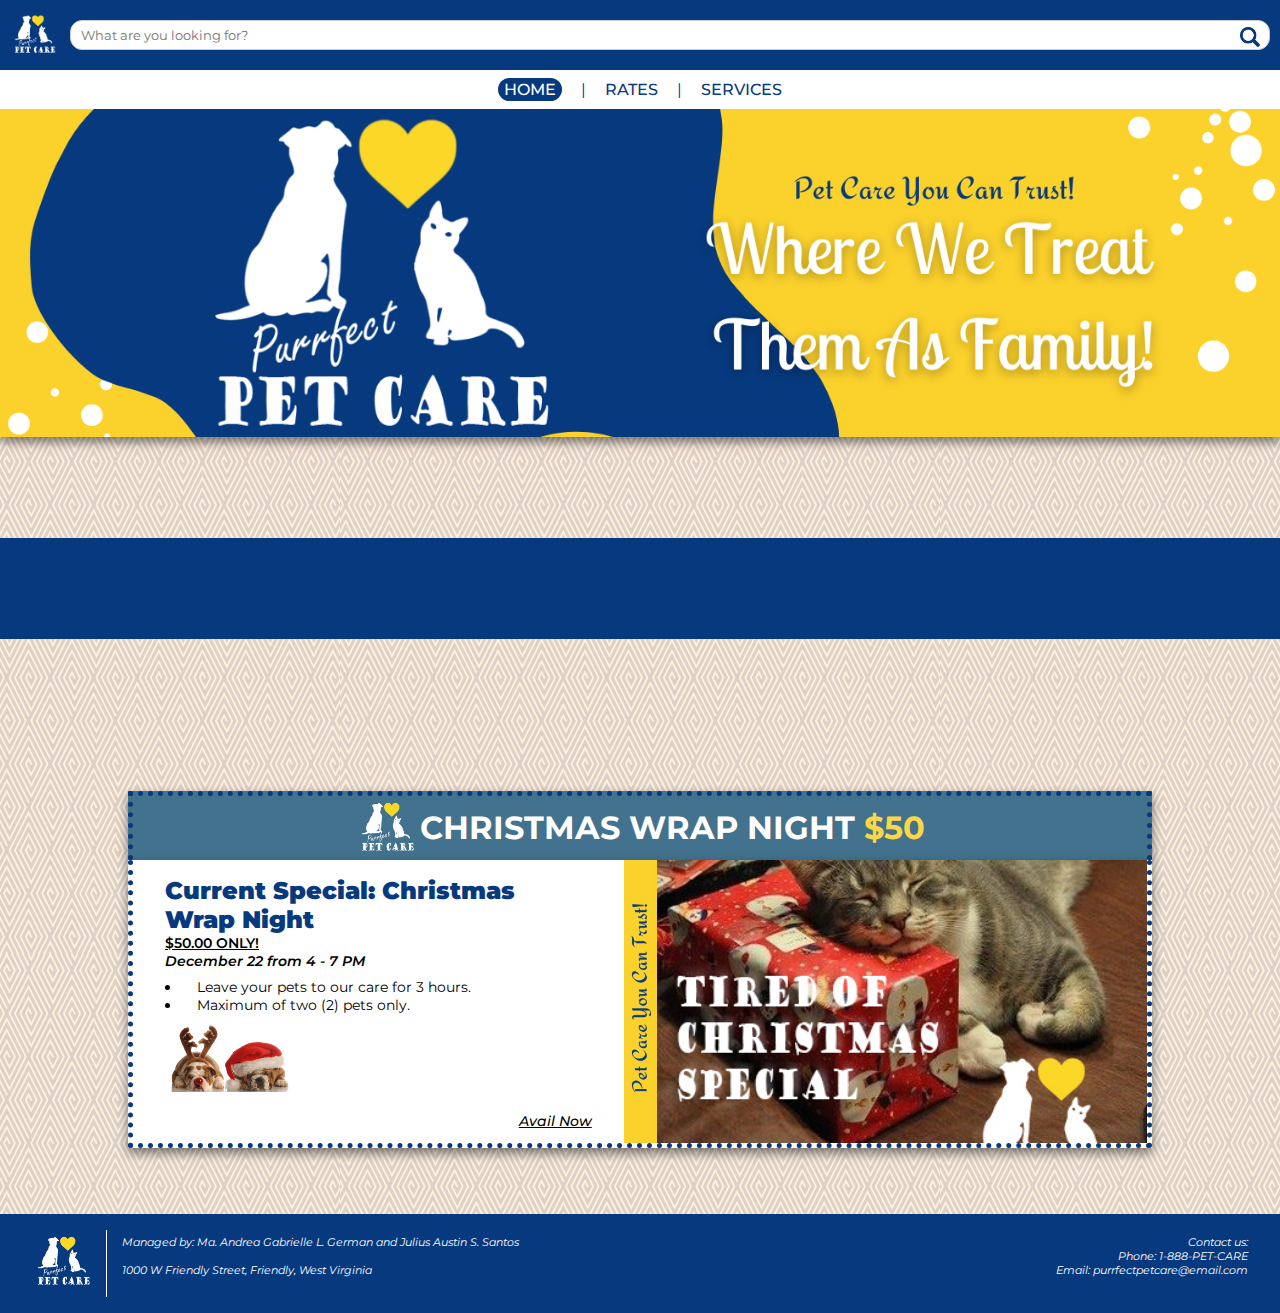
<file: SantosGermanLabAct3/index.html>
<!DOCTYPE html>
<html lang="en">
<head>
    <meta charset="UTF-8">
    <meta name="viewport" content="width=device-width, initial-scale=1.0">
    <title>Purrfect Pet Care | German & Santos</title>
    <link rel="icon" type="image/x-icon" href="images/petcarelogo.png">
    <link rel="stylesheet" href="CSS/index-style.css">
    <link rel="stylesheet" href="CSS/header-footer.css">
</head>
<body>
    <div class="container">
        <div class="headertonav">
            <header>
                <img src="images/petcarelogo.png" id="logo" alt="Pet Care Logo">
                <div class="search-container">
                    <input type="text" id="search" placeholder="What are you looking for?">
                    <img src="images/searchicon.png" id="searchicon" alt="Search Icon">
                </div>
                
            </header>
        
            <nav class="navigation" id="navbar">
                <p>
                    <a href="index.html" id="highlight">HOME</a> | 
                    <a href="rates.html">RATES</a> | 
                    <a href="services.html">SERVICES</a>
                </p>
            </nav>
        </div> 

        <img src="images/headerbanner.png" id="banner" alt="Banner">
    
    <div class="blue-bar">
        <main>
            <span id="address">
                <h2>HOW TO REACH US:</h2>
            <p><strong><u>Address:</u></strong> 1000 W Friendly Street, Friendly, West Virginia</p>
            <br><p><strong><u>Email:</u></strong> purrfectpetcare@email.com</p>
            <br><p><strong><u>Contact Number:</u></strong> 1-888-PET-CARE</p>
            </span>
            <span id="map-container">
                <a href="https://maps.app.goo.gl/hu3kT2t2ma6jrZLD7" target="_blank">
                    <img src="images/map-friendly.png" id="map" class="right-aligned-image" alt="Map">
                </a>
            </span>
        </main>
    </div>
    <div class="ad-banner">
        <img src="images/petcarelogo.png" id="adlogo" alt="Pet Care Logo">
        <h1>CHRISTMAS WRAP NIGHT <span class="yellow">$50</span></h1>
    </div>
    <div class="ad-container">
        <span class="left-ad">
            <h2>
                Current Special: Christmas Wrap Night
            </h2>
            <p>
                <u>$50.00 ONLY!</u>
                <br>
                <em>December 22 from 4 - 7 PM</em>
            </p>
            <div class="lists">
                <ul>
                    <li>Leave your pets to our care for 3 hours.</li>
                    <li>Maximum of two (2) pets only.</li>
                </ul>
            </div>
            <div class="pic-slider">
                <div class="slider">
                    <div class="slide">
                        <img src="images/sleepy-dogs.jpg" alt="Sleepy dogs wearing Christmas headbands">
                    </div>
                    <div class="slide">
                        <img src="images/costume-dog-removebg-preview.png" alt="Dog wearing Christmas costume">
                    </div>
                    <div class="slide">
                        <img src="images/cat-dog-hats.jpg" alt="Cat and dog wearing Christmas hat">
                    </div>
                </div>
            </div>
            <a href="rates.html">
                <p class="avail"><u>Avail Now</u></p>
            </a>
        </span>
        <span class="mid-ad">
            <img src="images/headerbanner-cropped.png" alt="Pet Care You Can Trust">
        </span>
        <span class="right-ad">
            <img src="images/special-pic.jpg" alt="Cat sleeping on a gift">
        </span>
    </div>
    <footer>
        <div class="container">
            <span class="image">
                <img src="images/petcarelogo.png" class="image" alt="pet care logo">
            </span>
            <span class="managers">
                Managed by: Ma. Andrea Gabrielle L. German and Julius Austin S. Santos
                <br><br>
                1000 W Friendly Street, Friendly, West Virginia
            </span>
            <span class="contacts">
                Contact us:
                <br>
                Phone: 1-888-PET-CARE
                <br>
                Email: purrfectpetcare@email.com
            </span>
        </div>
    </footer>
    </div> 
</body>
</html>
</file>
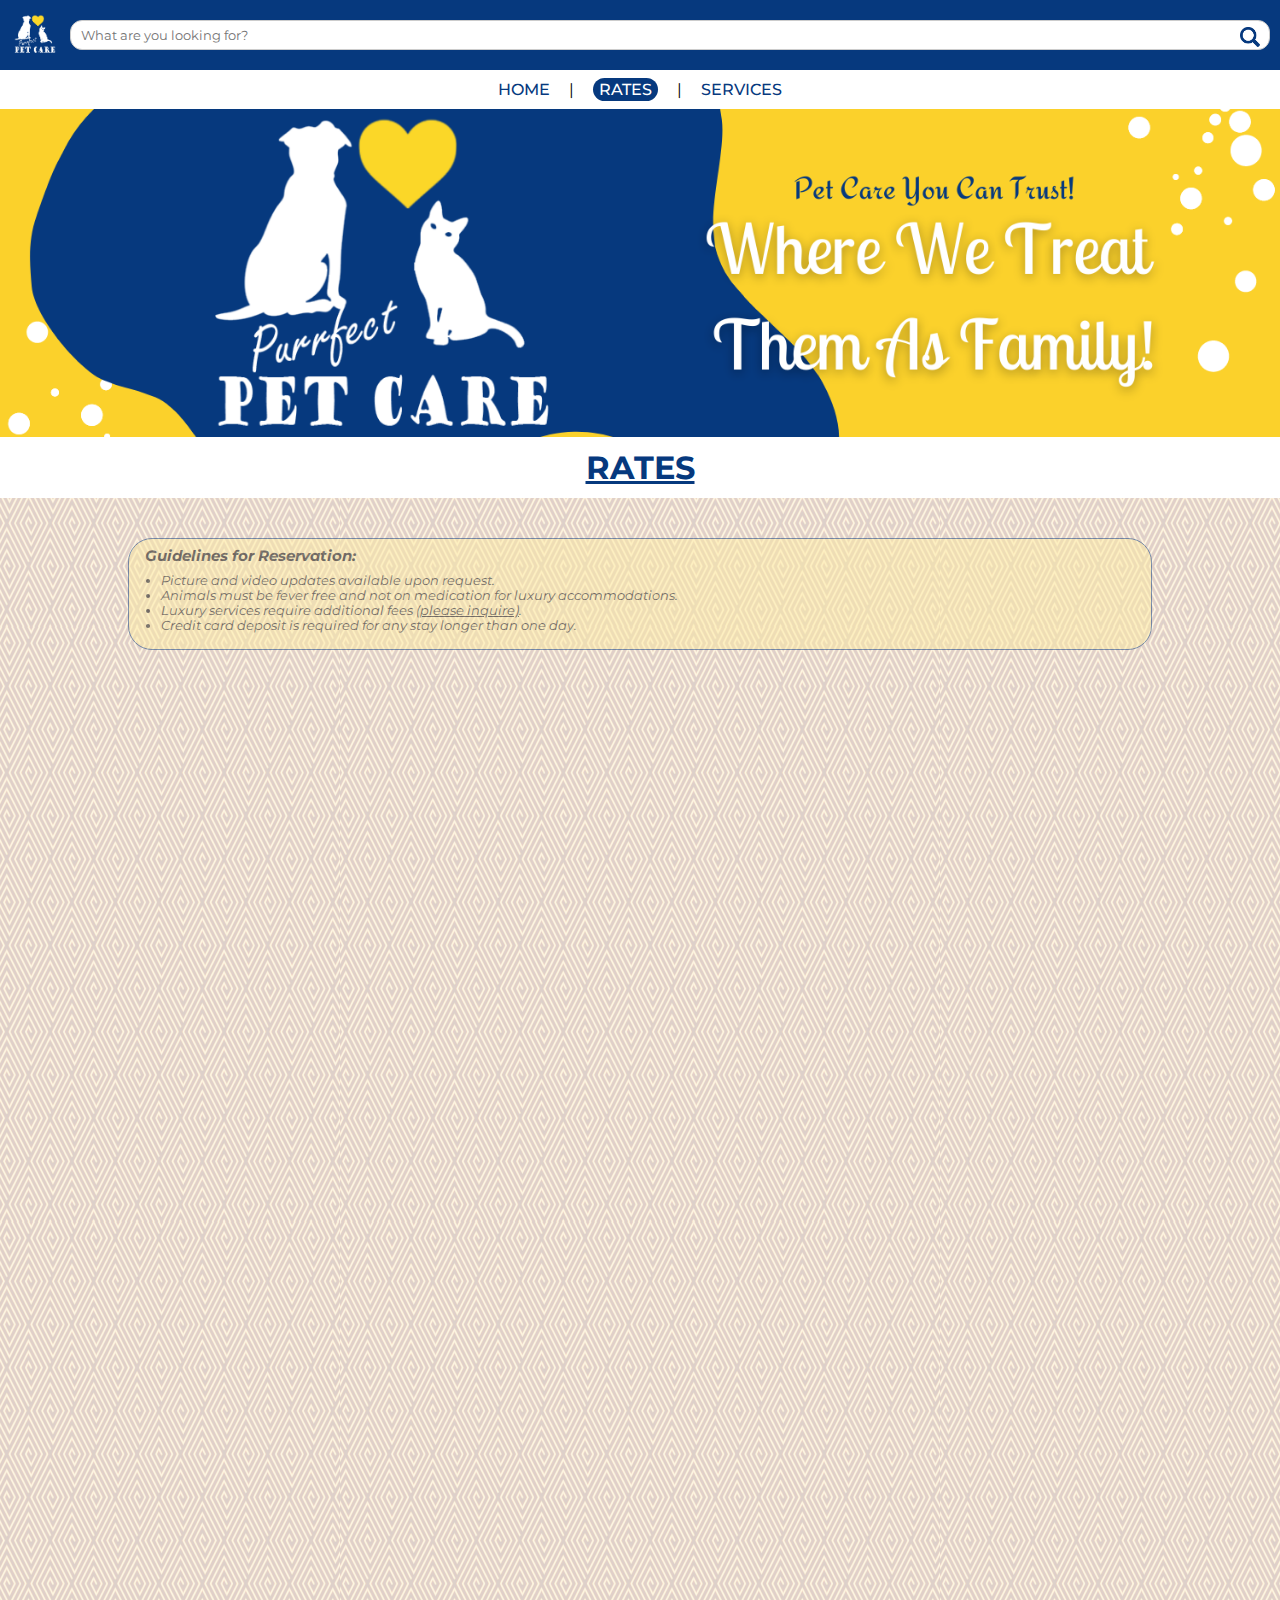
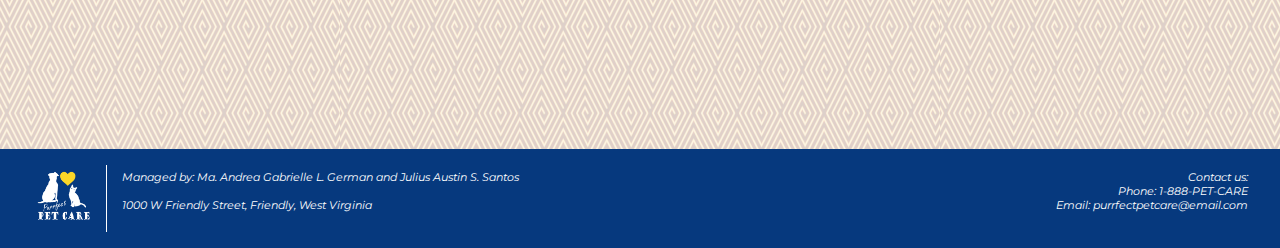
<file: SantosGermanLabAct3/rates.html>
<!DOCTYPE html>
<html lang="en">
<head>
    <meta charset="UTF-8">
    <meta name="viewport" content="width=device-width, initial-scale=1.0">
    <title>Purrfect Pet Care | German & Santos</title>
    <link rel="icon" type="image/x-icon" href="images/petcarelogo.png">
    <link rel="stylesheet" href="CSS/header-footer.css">
    <link rel="stylesheet" href="CSS/rates-style.css">
</head>
<body>
    <div class="container">
        <div class="headertonav">
            <header>
                <img src="images/petcarelogo.png" id="logo" alt="Pet Care Logo">
                <div class="search-container">
                    <input type="text" id="search" placeholder="What are you looking for?">
                    <img src="images/searchicon.png" id="searchicon" alt="Search Icon">
                </div>
            </header>
            <nav class="navigation" id="navbar">
                <p>
                    <a href="index.html" >HOME</a> | 
                    <a href="rates.html" id="highlight">RATES</a> | 
                    <a href="services.html">SERVICES</a>
                </p>
            </nav>
        </div> 
        <img src="images/headerbanner.png" id="banner" alt="Banner">
    
    <section class="label">
        <h1>
          <u>RATES</u>
        </h1>  
      </section>
    <main>
        <div class="scale">
            <section class="guidelines">
                <h3>Guidelines for Reservation:</h3>
                <div class="guidelines">
                    <ul>
                        <li>Picture and video updates available
                            upon request. </li>
                        <li>Animals must be fever free and not on medication for luxury accommodations. </li>
                        <li>Luxury
                            services require additional fees <u>(please inquire)</u>. </li>
                        <li>Credit card deposit is required for any stay longer
                            than one day.</li>
                    </ul></div>
            </section>
        </div>
        <br>
        <table>
            <tr>
                <th colspan="3" class="th-special">Special Monthly Activity</th>
            </tr>
            <tr>
                <td colspan="3">
                    <div class="promo">
                        <h3 class="special-header">Christmas Wrap Night</h3>
                        <h3 class="special-price">$50.00 ONLY!</h3>
                        <p class="promo">
                            <em>
                            December 22, 2024 from 4:00 - 7:00 PM
                        </em>
                            <br>
                            Leave your pets to our care for 3 hours.
                            <br>
                            Maximum of two (2) pets only.
                        </p>
                    </div>
                </td>
            </tr>
            <tr>
                <td colspan="3"><img src="images/sleepy-dogs.jpg" id="sleepy-dogs" alt="2 sleepy dogs"></td>
            </tr>
            <tr>
                <th colspan="3" class="th-normal">Full-Day</th>
            </tr>
            <tr class="td-text">
                <td class="left-category cell" >Mature Dog</td>
                <td class="center-img " ><img src="images/petdaycare1.jpg" id="mature-dog" alt="group of mature dogs"></td>
                <td class="right-price cell">$25</td>
            </tr>
            <tr class="yellow-row td-text">
                <td class="left-category cell">Puppy</td>
                <td class="center-img"><img src="images/costume-dog.jpg" id="costume-dog" alt="2 dogs wearing Christmas costume"></td>
                <td class="right-price cell">$30</td>
            </tr>
            <tr class="td-text">
                <td class="left-category" class="cell">Cat</td>
                <td class="center-img" class="cell"><img src="images/cat-dog-hats-cropped.jpg" id="cat-dog-hats" alt="cute cat wearing a hat"></td>
                <td class="right-price" class="cell">$20</td>
            </tr>
            <tr>
                <th colspan="3" class="th-normal">Overnight</th>
            </tr>
            <tr class="yellow-row td-text">
                <td class="left-category cell" >Under 15 lbs (1-3days)</td>
                <td class="center-img"><img src="images/petdaycare3.jpg" id="luxury-small" alt="luxury room for small pets"></td>
                <td class="right-price cell">$25</td>
            </tr>
            <tr class="td-text">
                <td class="left-category cell">Large Animals</td>
                <td class="center-img"><img src="images/petdaycare4-luxpup.jpg" id="luxury" alt="luxury room for big dogs"></td>
                <td class="right-price cell">$35</td>
            </tr>
            <tr></tr>
                <th colspan="3" class="th-normal">Extra</th>
            </tr>
        </table>
        <table class="bottom">
            <tr class="td-text">
                <td class="bottom yellow-row cell">
                    Nail Trim / Spa Service
                    <br>
                    $16
                </td>
                <td class="bottom cell">
                    Gland Expression
                    <br>
                    $24
                </td>
                <td class="bottom yellow-row cell">
                    Wash, Trim, & Style
                    <br>
                    $25
            </tr>
        </table>
        <br>
    </main>
    <footer>
        <div class="container">
            <span class="image">
                <img src="images/petcarelogo.png" class="image" alt="Pet care logo">
            </span>
            <span class="managers">
                Managed by: Ma. Andrea Gabrielle L. German and Julius Austin S. Santos
                <br><br>
                1000 W Friendly Street, Friendly, West Virginia
            </span>
            <span class="contacts">
                Contact us:
                <br>
                Phone: 1-888-PET-CARE
                <br>
                Email: purrfectpetcare@email.com
            </span>
        </div>
    </footer>
    </div>
</body>
</html>
</file>
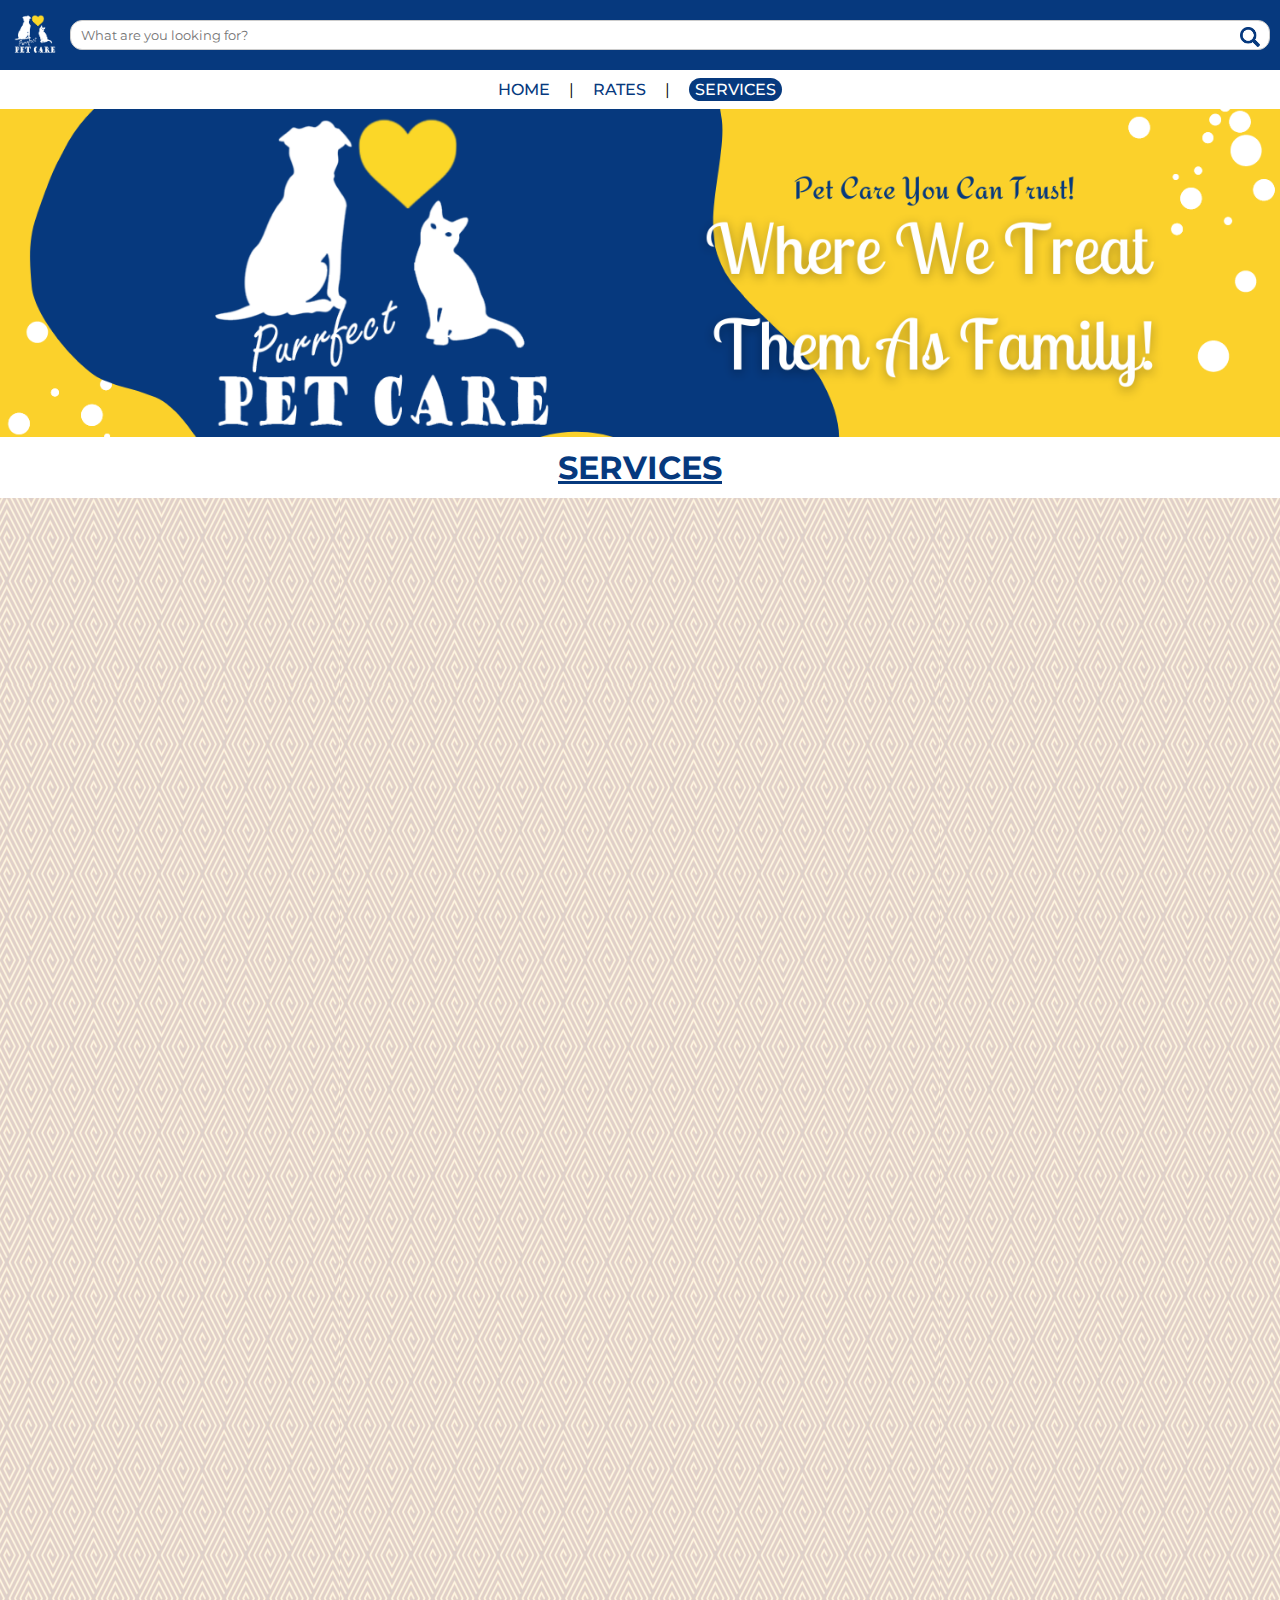
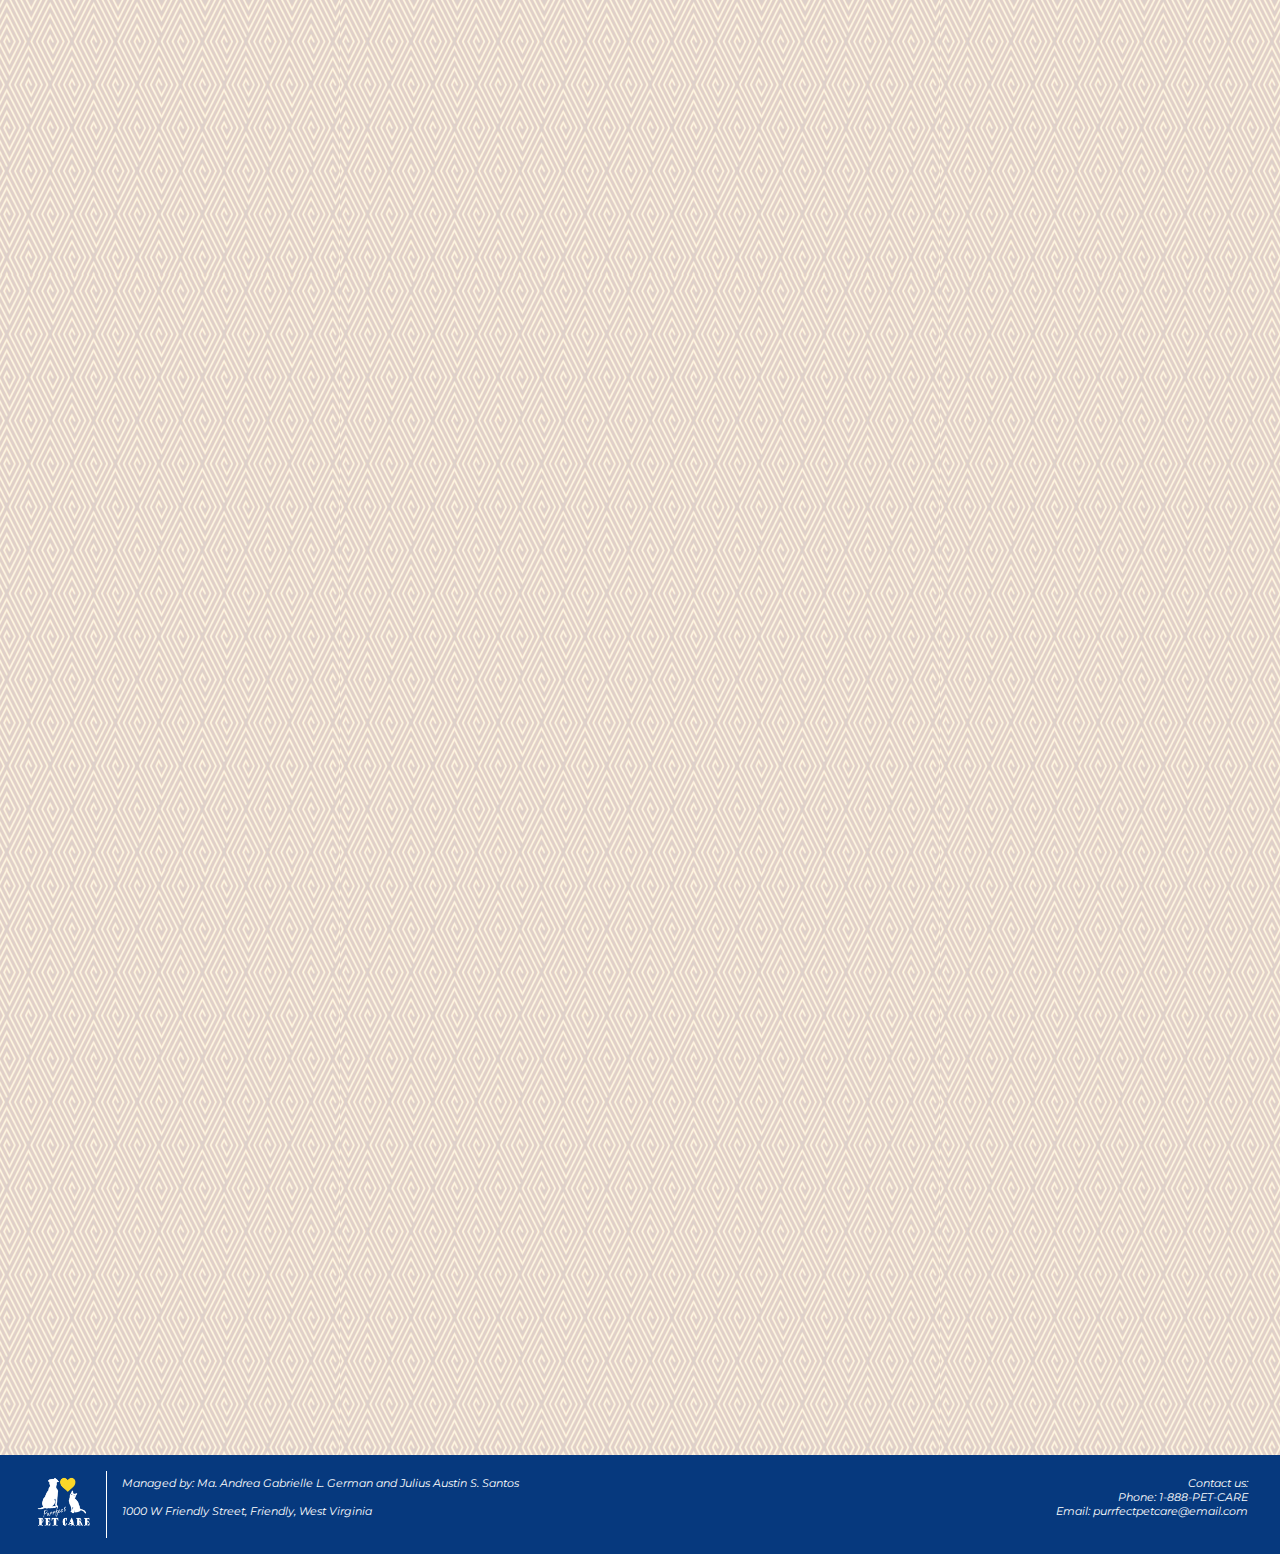
<file: SantosGermanLabAct3/services.html>
<!DOCTYPE html>
<html lang="en">
    <head>
        <meta charset="UTF-8">
        <meta name="viewport" content="width=device-width, initial-scale=1.0">
        <title>Purrfect Pet Care | German & Santos</title>
        <link rel="icon" type="image/x-icon" href="images/petcarelogo.png">
        <link rel="stylesheet" href="CSS/header-footer.css">
        <link rel="stylesheet" href="CSS/services-style.css">
    </head>
    <body>
        <div class="container">
            <div class="headertonav">
                <header>
                    <img src="images/petcarelogo.png" id="logo" alt="Pet Care Logo">
                    <div class="search-container">
                        <input type="text" id="search" placeholder="What are you looking for?">
                        <img src="images/searchicon.png" id="searchicon" alt="Search Icon">
                    </div>
                </header>
                <nav class="navigation" id="navbar">
                    <p>
                        <a href="index.html" >HOME</a> | 
                        <a href="rates.html">RATES</a> | 
                        <a href="services.html" id="highlight">SERVICES</a>
                    </p>
                </nav>
            </div> 
            <img src="images/headerbanner.png" id="banner" alt="Banner">
        <section class="label">
            <h1>
            <u>SERVICES</u>
            </h1>  
        </section>
        <main>
            <div class="scale">
                <div class="card">
                    <ul>
                        <li><h1>PAWFESSIONALLY Trained Staff!</h1></li>
                    </ul>
                    <p>Our professionally-trained staff are “Best In Show!” Our staff, management, and facility standards have drawn the attention of the nation! We frequently host and coach other pet resort owners, as LEADERS in our industry!
                    </p>
                    <div class="img-container">
                        <img src="images/petdaycare3.jpg" alt="luxury room for small pets">
                    </div>  
                </div>
            </div>
            <br> 
            <div class="scale">
                <div class="card">
                    <ul>
                        <li><h1>SUPFUR Fun Play Group!</h1></li>
                    </ul>
                    <p>Our play time is personalized for each of our doggie guests. For dogs who meet our group play requirements, our specially-trained group leaders will match your dog to the perfect play group!
                    </p>
                    <div class="img-container">
                        <img src="images/petdaycare1.jpg" alt="group of mature dogs">
                    </div>  
                </div>
            </div>
            <br> 
            <div class="scale">
                <div class="card">
                    <ul>
                        <li><h1>Luxurious ACCOMEOWDATIONS!</h1></li>
                    </ul>
                    <p>Full-glass view bedroom, fresh water, clean bowls, appropriate bedding, as well as LOTS of structured play time, customized for your pet, accompanied by our specially-trained staff!
                    </p>
                    <div class="img-container">
                        <img src="images/petdaycare4-luxcat.jpg" alt="luxury room for cats">
                    </div>  
                </div>
            </div>
            <br> 
            <div class="scale">
                <div class="card">
                    <ul>
                        <li><h1>Super COMFLUFF Bedrooms & Bedding!</h1></li>
                    </ul>
                    <p>Our bedrooms and bedding are TOP NOTCH! Each guest receives room service daily with FRESH LINENS, while comforting AMBIENT MUSIC plays throughout their resting and play areas.
                    </p>
                    <div class="img-container">
                        <img src="images/petdaycare3.jpg" alt="luxury room for small pets">
                    </div>  
                </div>
            </div> 
            <br> 
            <div class="scale">
                <div class="card">
                    <ul>
                        <li><h1>PAWTY Time!</h1></li>
                    </ul>
                    <p> Treat your pet to one of our awesome parties! Whether it’s a holiday party, back-to-school, a birthday party, or a luau, our parties are a BLAST! and always a DELIGHT!
                    </p>
                    <div class="img-container">
                        <img src="images/petdaycare2.png" alt="group of mature big dogs in a room">
                    </div>  
                </div>
            </div>
        </main>
        <footer>
            <div class="container">
                <span class="image">
                    <img src="images/petcarelogo.png" class="image" alt="pet care logo">
                </span>
                <span class="managers">
                    Managed by: Ma. Andrea Gabrielle L. German and Julius Austin S. Santos
                    <br><br>
                    1000 W Friendly Street, Friendly, West Virginia
                </span>
                <span class="contacts">
                    Contact us:
                    <br>
                    Phone: 1-888-PET-CARE
                    <br>
                    Email: purrfectpetcare@email.com
                </span>
            </div>
        </footer>
    </div>
    </body>
</html>
</file>
<file: SantosGermanLabAct3/CSS/index-style.css>
.blue-bar {
    width: 100%;
    display: inline-block;
    background: linear-gradient( 180deg,#ffffff00 33%,#06397e 33%, #06397e 66%, #ffffff00 66%); 
    margin-bottom:3rem;
}
main {
    max-width: 800px; 
    width: 80%; 
    height: 15.625rem; 
    margin: 2.5rem auto 1rem;    
    padding: 1rem;
    border-radius: 12px; 
    background-color: white; 
    position: relative; 
    display: flex;
    flex-direction: row;
    flex-wrap: wrap;
    justify-content: center; 
    box-shadow: 0px 5px 10px rgba(0, 0, 0, 0.5);
    opacity: 0;
    transform: translateY(20px);
    animation: fadeIn 0.5s forwards;
    animation-delay: 0.3s; 
}

main h2, p {
    color: #06397e;
}
#address{
    width: 55%; 
    display: inline-block;
    height: 100%;
    margin-bottom: 0.5rem;
}
#map-container{
    width: 40%;
    display: flex;
    align-items: center;
    transition: transform 0.3s ease; 
}
#map-container:hover{
    transform: scale(1.03); 
}

#map {
    display: inline-block; 
    width: 100%;
    height: auto; 
    border: 1px solid black;
}


/* ad new */
.ad-container, .ad-banner{
    display: flex;
    margin: auto;
    width: 80%;
    box-shadow: 0px 5px 10px rgba(0, 0, 0, 0.5);
    animation: dotted-ads 1s infinite linear;
}
.ad-banner{
    background-color: #42728d;
    color: white;
    text-align: left;
    height: auto;
    justify-content: center; 
    align-items: center;   
    border: dotted #06397e 5px;
    border-bottom: none;
    
}

@keyframes dotted-ads {
    0%{
        border-color: #fad12c;
    }
    50%{
        border-color: red;
    }
    100%{
        border-color: #fad12c;
    }
}
@keyframes fadeIn {
    to {
        opacity: 1;
        transform: translateY(0);
    }
}

#adlogo{
    float:left;  
    height:4rem;
    object-fit: scale-down;
    margin: auto 0;
}
.ad-banner .yellow{
    color: #FBD748;
}
.ad-container{
    height: 18rem;
    max-height: 30rem;
    flex-direction: row;
    background-color: white;
    border: dotted #06397e 5px;
    border-top: none;
    margin-bottom: 10px;
}
.left-ad{
    display: block;
    width: 50%;
    background-color: white;
    padding: 1rem;
    position: relative;
}
.left-ad h2{
    color: #06397e;
    font-weight: 900;
}
.left-ad p{
    font-size: 0.9rem;
    color:  black;
    font-weight: 600;
}
.left-ad h2, .left-ad p, .left-ad li{
    margin: 0;
    padding: 0 1rem;
}
.lists{
    padding: 0.5rem 0;
    padding-left:2rem;
    font-size: 0.9rem;
}
.pic-avail{
    display: flex-end;
    align-items: baseline;
    position: relative;
}
.pic-avail p{
    position: absolute;
    right: 0;
}
.left-ad img{
    width: 8rem;
    bottom: 0;
    margin-bottom: 1rem;
}

.left-ad .avail{
    display: flex-end;
    float: right;
    bottom: 0;
    font-style: italic;
    font-weight: 500;
}
.mid-ad{
    display: flex;
    width: 2.1rem;
    z-index: 1;
    background-color: #fad12c;
}
.mid-ad img{
    object-fit: cover;

} 
.right-ad{
    display: inline-flex;
    width: 50%;
}
.right-ad img{
    object-fit: cover;
    width: 100%;
}
.avail {
    display: block;
    text-align: center;
    font-weight: bold;
}
.avail:hover {
    color: #fad12c; 
}
.pic-slider {
    position: relative;
    overflow: hidden; 
    width: 100%; 
    height: auto; 
}
.slider {
    display: flex;
    animation: slide-animation 5s infinite; 
}

.slide {
    min-width: 100%; 
    transition: transform 0.5s ease; 
}

.slide img {
    margin-left: 20px;
    width: auto; 
    height: 70px; 
}

@keyframes slide-animation {
    0% { transform: translateX(0); }
    33.33% { transform: translateX(0); } 
    36.66% { transform: translateX(-100%); } 
    66.66% { transform: translateX(-100%); } 
    69.99% { transform: translateX(-200%); } 
    100% { transform: translateX(-200%); } 
}

@media screen and (max-width: 1050px){
    .ad-container{
        height: 40rem;
    }
    main{
        height: auto;
    }
    #map-container{
        width: 70%;
    }
    #address{
        width: 100%;
        height: auto;
    }

}
@media screen and (max-width: 450px){
    .ad-container{
        height: 30rem;
    }
    .ad-banner{
        margin-top: -80px; 
    }
    
    #map-container{
        width: 90%;
    }

    .blue-bar{
        margin-bottom: 6rem;
    }
}
</file>
<file: SantosGermanLabAct3/CSS/header-footer.css>
@import url('https://fonts.googleapis.com/css2?family=Montserrat:wght@100;300;400;500;600;700;800;900&display=swap');
* {
    margin: 0;
    padding: 0;
    box-sizing: border-box;
    font-family: 'Montserrat', sans-serif;
}

body {
    background-image: url("../images/bluetile.png");
    background-position: center;
    background-repeat: repeat;
    min-height: 100vh;
}

.container {
    display: flex;
    flex-direction: column;
    flex: 1;
}

.headertonav {
    width: 100%;
    position: sticky;
    top: 0;
    z-index: 100;
}

header {
    background-color: #06397e;
    display: flex;
    align-items: center;
    padding: 0.625rem;
    width: 100%;
}

#logo {
    width: 3.125rem;
    height: 3.125rem;
    margin-right: 0.625rem;
}

.search-container {
    position: relative;
    flex: 1;
}

#search {
    width: 100%;
    height: 1.875rem;
    border: 1px solid #ccc;
    border-radius: 0.75rem;
    padding: 0.1875rem 2.5rem 0.1875rem 0.625rem;
    font-size: 0.8125rem;
}
#searchicon {
    position: absolute;
    right: 0.625rem;
    top: 23%;
    width: 5%;
    max-width: 1.25rem;
    height: auto;
    cursor: pointer;
}

.navigation {
    background-color: white;
    width: 100%;
    padding: 0.625rem 0;
    text-align: center;
}

.navigation a {
    text-decoration: none;
    color: #06397e;
    font-weight: 500;
    margin: 0 0.9375rem;
}

.navigation a:hover {
    color: #ffcc00; 
    text-decoration: underline;
    font-weight: 600;
}

#highlight {
    color: white;
    background-color: #06397e;
    border-radius: 0.9375rem;
    padding: 0.125rem 0.375rem;
}

.navigation .no-highlight:hover{
    opacity: 50%;
}

#banner {
    width: 100%;
    box-shadow: 0px 5px 10px rgba(0, 0, 0, 0.5);
}
.label{
    background-color: white;
    color: #06397e;
    text-align: center;
    padding: 0.7rem 0;
}

/* footer */
footer .container {
    background-color: #06397e;
    color: white;
    position: relative;
    display: inline-block;
    bottom: 0;
    min-height: 5rem; 
    height: auto;
    width: 100%;
    padding: 1rem 2rem;
    margin-top: 3.5rem; 
}
footer span {
    height: 100%;
    display: inline-block;
    font-size: 0.7rem; 
}

span.image {
    height: 100%;
    padding-right: 0.625rem; 
    border-right: white solid 1px;
    float: left;
}
span.image img{
    width: 4rem;
}

span.managers {
    width: 50%;
    height: auto;
    padding-left: 0.9375rem; 
    padding-top: 0.3125rem; 
    font-style: italic;
}

span.contacts {
    width: 30%;
    right: 0;
    padding-top: 0.3125rem; 
    float: right;
    text-align: right;
    font-style: italic;
    word-wrap: break-word;
}

.image {
    height: 100%;
}

@media (max-width: 768px) {
    #logo {
        width: 2.5rem; 
        height: 2.5rem; 
    }

    #search {
        height: 1.875rem; 
        padding: 0.125rem 1.875rem 0.125rem 0.625rem; 
    }

}

@media (max-width: 481px) {
    #search {
        height: 1.875rem; 
        padding: 0.125rem 1.5625rem 0.125rem 0.625rem; 
        font-size: 0.75rem; 
    }

    #logo {
        width: 2.1875rem; 
        height: 2.1875rem; 
    }

    .navigation {
        font-size: 0.75rem; 
    }

    #address {
        font-size: 12px;
    }

    footer .container {
        background-color: #06397e;
        color: white;
        display: inline-block;
        justify-content: center;
        left: 0;
        bottom: 0;
        min-height: 3.75rem; 
        height: auto;
        width: 100vw;
        padding: 0.3125rem; 
        font-size: 0.4375rem; 
    }
    span.managers, 
    span.contacts {
        font-size: 0.4375rem; 
        padding-top: 0.4375rem; 
    }
    span.managers {
        padding-left: 0.4375rem; 
    }

    span.contacts {
        padding-right: 0.4375rem; 
    }

    .left-ad {
        padding: 0px;
        margin-top: 1em;
        font-size: 12px;
    }
}
@media (max-width: 376px){
    span.managers {
        padding-left: 0.375rem; 
        width: 49%;
    }
}
</file>
<file: SantosGermanLabAct3/CSS/rates-style.css>
/* Guidelines */
 section.guidelines{
    background-color: #FDEBA3;
    width: 80%;
    border: #06397E solid 1px;
    border-radius: 24px;
    margin-top: 20px; 
    opacity: 0.5;
    transform: translateY(20px);  
    animation: fadeIn 0.5s forwards;
    animation-delay: 0.1s; 
}
.guidelines{
    font-size: 0.8rem;
    font-style: italic;
    width: 100%;
    padding: 0.5rem 1rem;
    margin: auto;
}

.scale{
    transition: transform 0.3s ease;
}

.scale:hover {
    transform: scale(1.03);
}

/* table */

table {
    background-color: white;
    width: 80%;
    height: 100px;
    margin: auto;
    border-collapse: collapse;
    text-align: center;
    box-shadow: 0px 5px 10px rgba(0, 0, 0, 0.5);
    border: 2px solid #06397e; 
    opacity: 0;
    transform: translateY(20px);
    animation: fadeIn 0.7s forwards;
    animation-delay: 0.3s; 
}

@keyframes fadeIn {
    to {
        opacity: 1;
        transform: translateY(0);
    }
}

table .center-img{
    width: 60%;
}
table .left-category, table .right-price{
    width: 20%;
}
.bottom{border-top: none !important;}

table .bottom{width: 30%;}

table th{
    background-color: #06397e;
    color: white;
}
table .yellow-row{
    background-color: rgba(251, 215, 70, 0.50);
}

.cell{padding: 10px;}

/* images */
table img{
    width: 100%;
    height:7rem; 
    object-fit: cover;
    display: block;
}
#sleepy-dogs{object-position: 0% 90%;}
#mature-dog{object-position: 0% 40%;}
#costume-dog{object-position: 0% 30%;}
#cat-dog-hats{object-position: 0% 40%;}
#luxury-small{height:7rem;}
#luxury{object-position: 0% 60%;}
/* fonts */
td{
    font-size: 1rem;
}
.th-special{
    padding: 0.5rem;
    font-weight: 800;
}
.th-normal{
    padding: 0.5rem;
    font-weight: 500;
}
.promo{
    padding: 0.3rem;
}
h3.special-header{
    color: #06397E;
    font-weight: 800;
    font-size: 1.2em;
}
h3.special-price{
    font-weight: 600;
    font-size: 1.2em;
}

.special-price {
    animation: red-blink 2s infinite alternate; 
}

@keyframes red-blink {
    0% {
        color: #ffffff;
    }
    50% {
        color: red; 
    }
    100% {
        color: #ffffff; 
    }
}

p.promo{
    font-size: 0.7em;
    font-weight: 500;

}
.td-text{
    font-weight: 600;
    font-size: 0.8em;
}
</file>
<file: SantosGermanLabAct3/CSS/services-style.css>
.card{
    background-color: white;
    color: #06397e;
    display: block;
    align-items: center;
    width: 80%;
    margin: 0 auto;
    margin-top: 2rem;
    padding: 1rem 2em;
    border-radius: 24px;
    box-shadow: 0px 5px 10px rgba(0, 0, 0, 0.5);
    opacity: 0;
    transform: translateY(20px);
    animation: fadeIn 0.5s forwards;
    animation-delay: 0.1s; 
}
.scale{
    transition: transform 0.3s ease; 
}
.scale:hover{
    transform: scale(1.03); 
}

@keyframes fadeIn {
    to {
        opacity: 1;
        transform: translateY(0);
    }
}

.card ul{
    margin-bottom: 0.5rem;
}
.card ul li{
    list-style: none;
    background-image: url('../images/pawprint-yellow.png');
    background-repeat: no-repeat;
    background-position: left center;
    background-size: 2rem;
    padding-left: 2.5rem;
}
.card h1{
    display: inline;
    font-weight: 900;
    font-size: 2rem;
}
.card p{
    padding-left: 2.5rem;
    font-size: 1rem;;
}
.card .img-container{
    display: flex;
    width: 100%;
    height: 20rem;  
    padding:0;
    margin-top: 1rem;
}
.img-container img{
    width: 100%;
    object-fit: cover;
}

.img-container {
    overflow: hidden; 
}

.img-container img {
    
    width: 100%; 
    height: auto; 
}

@media(max-width:600px) {
    .card h1{
        word-break: break-all;
    }
}
</file>
